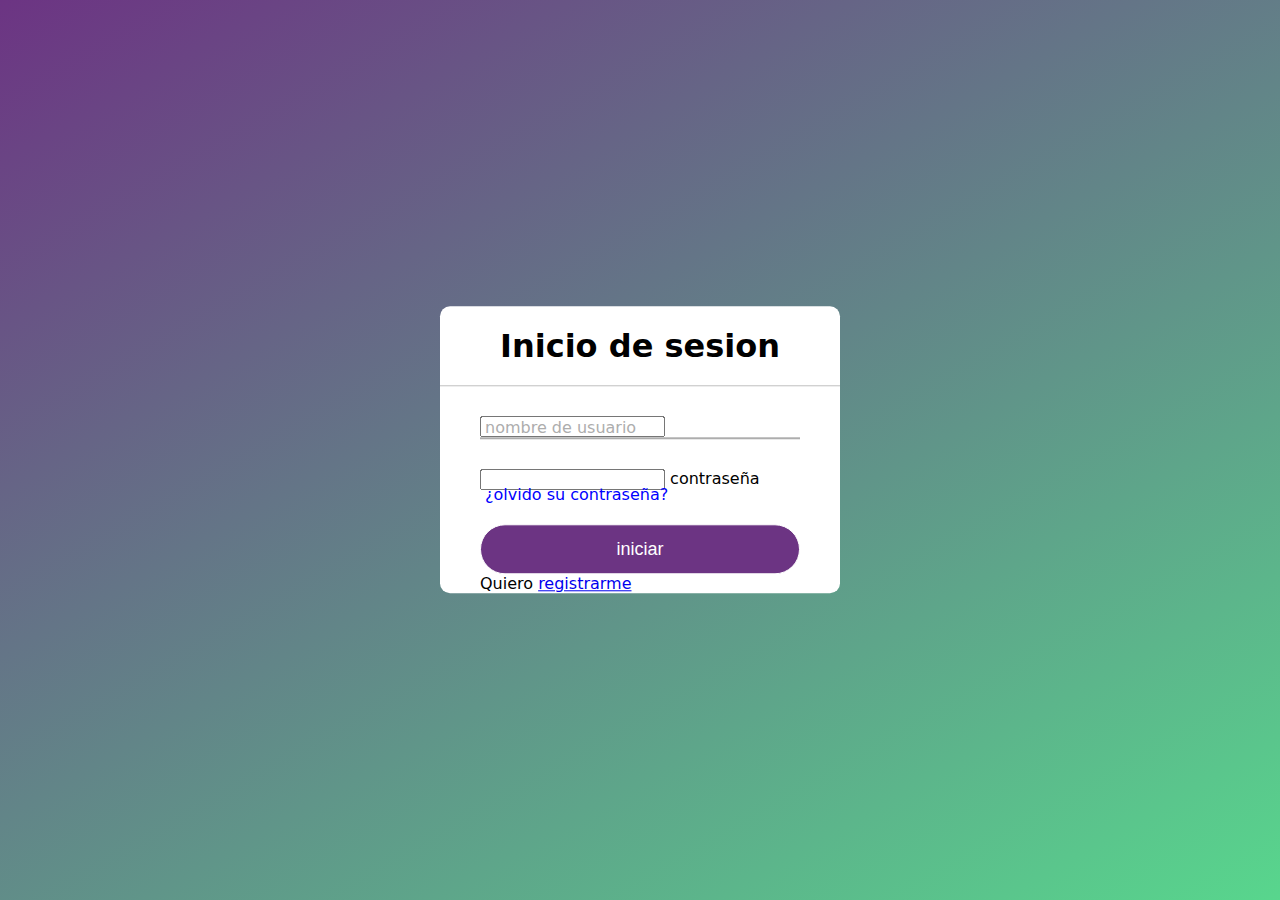
<file: index.html>
<!DOCTYPE html>
<html lang="en">
<head>
    <meta charset="UTF-8">
    <meta name="viewport" content="width=device-width, initial-scale=1.0">
    <title>Document</title>
    <link rel="stylesheet" href="style.css">
</head>
<body>
     <div class="formulario">
        <h1> Inicio de sesion </h1>
         <form method="post">
             <div class="username">
                <input type="text" required>
                <label>nombre de usuario</label>

             </div>
             <div class="contraseña">
                <input type="password" required>
                <label> contraseña</label>


             </div>
             <div class="recordar">¿olvido su contraseña?</div>
              <input type="submit" value="iniciar">
              <div class="registarse">
                Quiero <a href="#">registrarme</a>
              </div>
         </form>
   
  
     </div>


</body>
</html>
</file>
<file: style.css>
body {
    margin: 0;
    padding: 0;
    font-family: system-ui, -apple-system, BlinkMacSystemFont, 'Segoe UI', Roboto, Oxygen, Ubuntu, Cantarell, 'Open Sans', 'Helvetica Neue', sans-serif;
    background: linear-gradient(150deg, #6C3483, #58D68D);
    height: 100vh;
    }

    .formulario{
    position: absolute;
    top: 50%;
    left: 50%;
    transform: translate(-50%, -50%);
    width: 400px;
    background: white;
    border-radius: 10px;  
    }

   .formulario h1{
    text-align: center;
    padding: 0 0 20px 0;
    border-bottom: 1px solid
    silver;
    }

    .formulario form{
      padding: 0 40px;
      box-sizing: border-box;
    }

     form .username{
     position: relative;
     border-bottom: 2px solid #adadad;
     margin: 30px 0;
    }
    .username inpu{
      width: 100%;
      padding: 0 5px;
      height: 40px;
      font-size: 16px;
      border: none;
      background: none;
      outline: none;
    }

      .username label{
      position: absolute;  
      top: 50%;   
      left: 5px;
      color: #adadad;
      transform: translateY(-50%);
      font-size: 16px;
      pointer-events: none;
      transition: .5s;  
     }

     .username span::before{
      content: '';
      position: absolute;
      top: 40px;
      left: 0;
      width: 0%;
      height: 2px;
      background: #6C3483;
      transition: .5s;
     }
      .username input: focus ~ label,
      .username input: focus ~ label{
      top: -5px;
      color: #6C3483;
     }

      .username input:focus 2 span: :before,
      .username input:focus 2 span: :before{     
     width: 100%;
     }

      .recordar{
      margin: -5px 0 20px 5px;
      color: blue;
      cursor: pointer;
          }

     .recordar:hover{
     text-decoration: underline;
    }

     input[type="submit"]{
     width: 100%;
     height: 50px;
     border: 1px solid;
     background: #6C3483;
     border-radius: 25px;
     font-size: 18px;
     color: white;
     cursor: pointer;
     outline: none;
    }

     input[type="submit"]:hover{
     border-color: purple;
     transition: .5s;
    }

     .registrarse {
      margin: 30px 0; 
      text-align: center;
      font-size: 16px;
      color: black;
    }

     .registrarse a{
      color: blue;
      text-decoration: none;
    }

     .registrarse a:hover{ 
     text-decoration: underline;
    }
</file>
